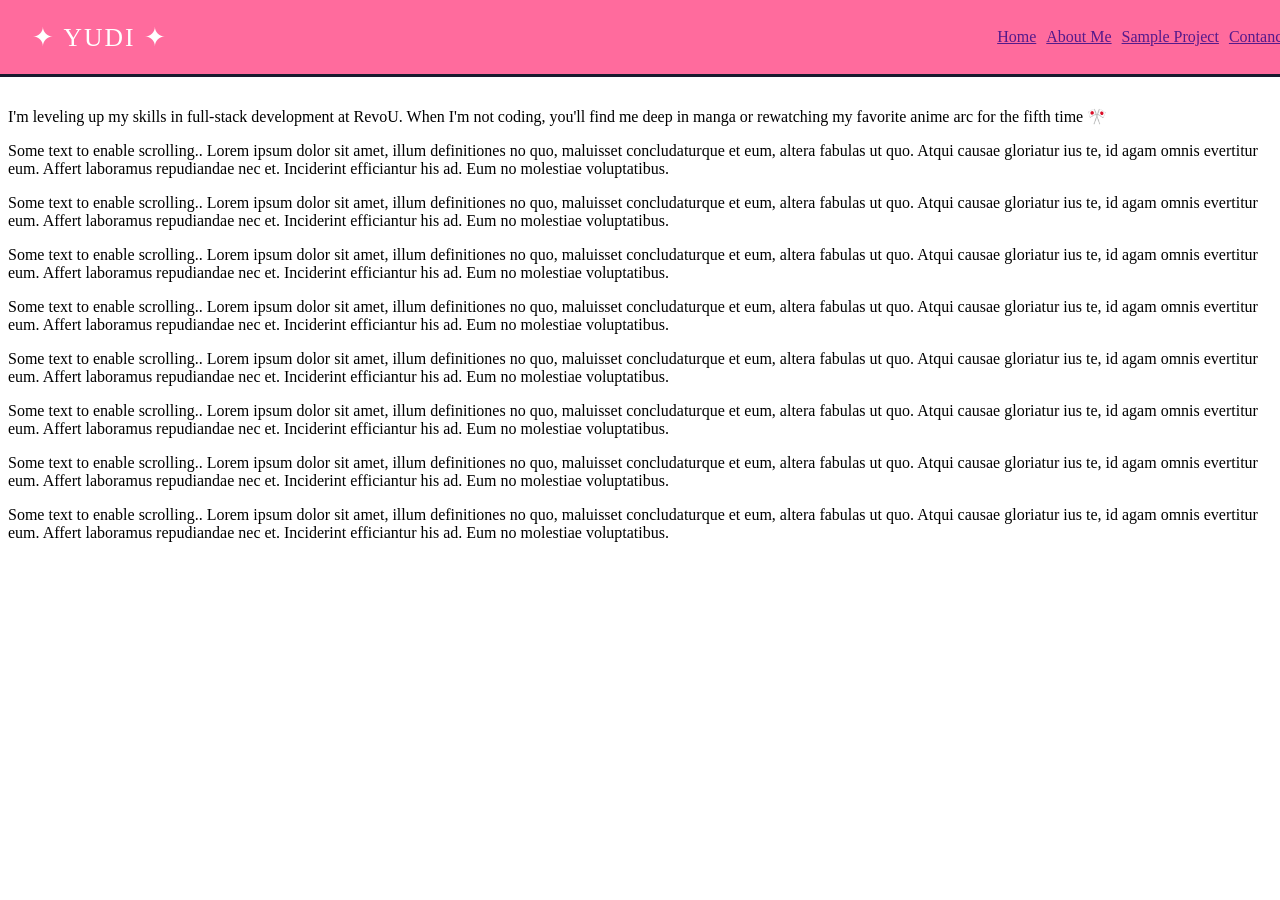
<file: index.html>
<!DOCTYPE html>
<html lang="en">
    <head>
        <meta charset="UTF-8"/>
        <meta name="viewport" content="widh=device-width, initial-scale=1.0"/>
        <title>Get to Know Yudi</title>

        <link rel="stylesheet" href="assets/sytle.css"/>
    </head>

    <body>
        <!-- menu pada bagian atas -->
        <nav>
            <a href="#mc" class="nav-logo">✦ YUDI ✦</a>

            <!-- link navigasi -->
            <ul class="nav-links">
                <li><a href="">Home</a></li>
                <li><a href="">About Me</a></li>
                <li><a href="">Sample Project</a></li>
                <li><a href="">Contanct Me</a></li>
            </ul>
        </nav>

        <!-- main character profile -->
        <div id="mc">
            <div class="mc-tag">📍 Indonesia · Full-Stack Student</div>
            <h1 class="mc-title">Hi! I'm Yudi</h1>
            <div class="speech-bubble">
                I'm leveling up my skills in full-stack development at RevoU.
                When I'm not coding, you'll find me deep in manga or rewatching
                my favorite anime arc for the fifth time 🎌
            </div>
        </div>

        <div>
            <p>Some text to enable scrolling.. Lorem ipsum dolor sit amet, illum definitiones no quo, maluisset concludaturque et eum, altera fabulas ut quo. Atqui causae gloriatur ius te, id agam omnis evertitur eum. Affert laboramus repudiandae nec et. Inciderint efficiantur his ad. Eum no molestiae voluptatibus.</p>

            <p>Some text to enable scrolling.. Lorem ipsum dolor sit amet, illum definitiones no quo, maluisset concludaturque et eum, altera fabulas ut quo. Atqui causae gloriatur ius te, id agam omnis evertitur eum. Affert laboramus repudiandae nec et. Inciderint efficiantur his ad. Eum no molestiae voluptatibus.</p>

            <p>Some text to enable scrolling.. Lorem ipsum dolor sit amet, illum definitiones no quo, maluisset concludaturque et eum, altera fabulas ut quo. Atqui causae gloriatur ius te, id agam omnis evertitur eum. Affert laboramus repudiandae nec et. Inciderint efficiantur his ad. Eum no molestiae voluptatibus.</p>

            <p>Some text to enable scrolling.. Lorem ipsum dolor sit amet, illum definitiones no quo, maluisset concludaturque et eum, altera fabulas ut quo. Atqui causae gloriatur ius te, id agam omnis evertitur eum. Affert laboramus repudiandae nec et. Inciderint efficiantur his ad. Eum no molestiae voluptatibus.</p>

            <p>Some text to enable scrolling.. Lorem ipsum dolor sit amet, illum definitiones no quo, maluisset concludaturque et eum, altera fabulas ut quo. Atqui causae gloriatur ius te, id agam omnis evertitur eum. Affert laboramus repudiandae nec et. Inciderint efficiantur his ad. Eum no molestiae voluptatibus.</p>

            <p>Some text to enable scrolling.. Lorem ipsum dolor sit amet, illum definitiones no quo, maluisset concludaturque et eum, altera fabulas ut quo. Atqui causae gloriatur ius te, id agam omnis evertitur eum. Affert laboramus repudiandae nec et. Inciderint efficiantur his ad. Eum no molestiae voluptatibus.</p>

            <p>Some text to enable scrolling.. Lorem ipsum dolor sit amet, illum definitiones no quo, maluisset concludaturque et eum, altera fabulas ut quo. Atqui causae gloriatur ius te, id agam omnis evertitur eum. Affert laboramus repudiandae nec et. Inciderint efficiantur his ad. Eum no molestiae voluptatibus.</p>

            <p>Some text to enable scrolling.. Lorem ipsum dolor sit amet, illum definitiones no quo, maluisset concludaturque et eum, altera fabulas ut quo. Atqui causae gloriatur ius te, id agam omnis evertitur eum. Affert laboramus repudiandae nec et. Inciderint efficiantur his ad. Eum no molestiae voluptatibus.</p>
        </div>
    </body>
</html>
</file>
<file: assets/sytle.css>
/* style nav bar */
nav {
    /* membuat nav tetap pada bagian atas */ 
    position: fixed;
    top: 0; left: 0;
    width: 100%;
    /* set background border dan padding agar tidak terlalu mepet */
    background: #FF6B9D;
    border-bottom: 3px solid #1A1A2E;
    padding: 12px 32px;
    /* setting display menjadi flex */
    display: flex;
    /* membuat element pada nav sejajar */
    align-items: center;
    justify-content: space-between;
  }

.nav-logo {
    font-family: 'Bangers', cursive;
    font-size: 1.6rem;
    color: white;
    letter-spacing: 2px;
    text-decoration: none;
}
  
.nav-links {
    display: flex;
    /* set jarak jarak antar element */
    gap: 10px;
    list-style: none;
}
  
/* memberi efek ketika melakukan hover pada link*/
.nav-links a:hover {
    background: white;
    color: black;
}
</file>
